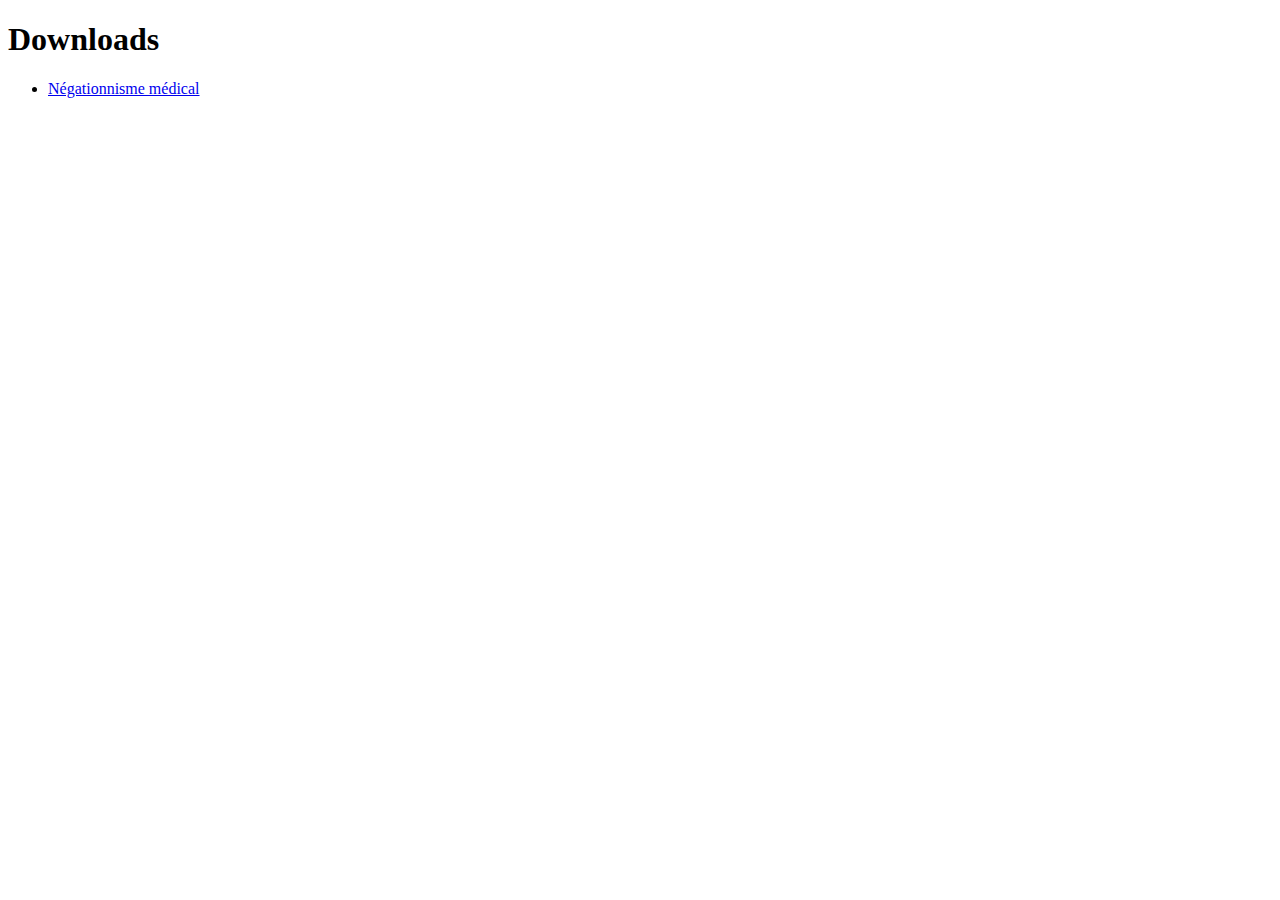
<file: _downloads.html>
<!DOCTYPE html>
<html>
	<head>
		<meta charset="UTF-8">
        <title> Downloads </title>
    </head>
    <body>
        <h1> Downloads </h1>
        <ul>
            <li><a id="http://negationnisme.e-monsite.com/" href="index.html"> Négationnisme médical </a></li>
        </ul>
    </body>
</html>
</file>
